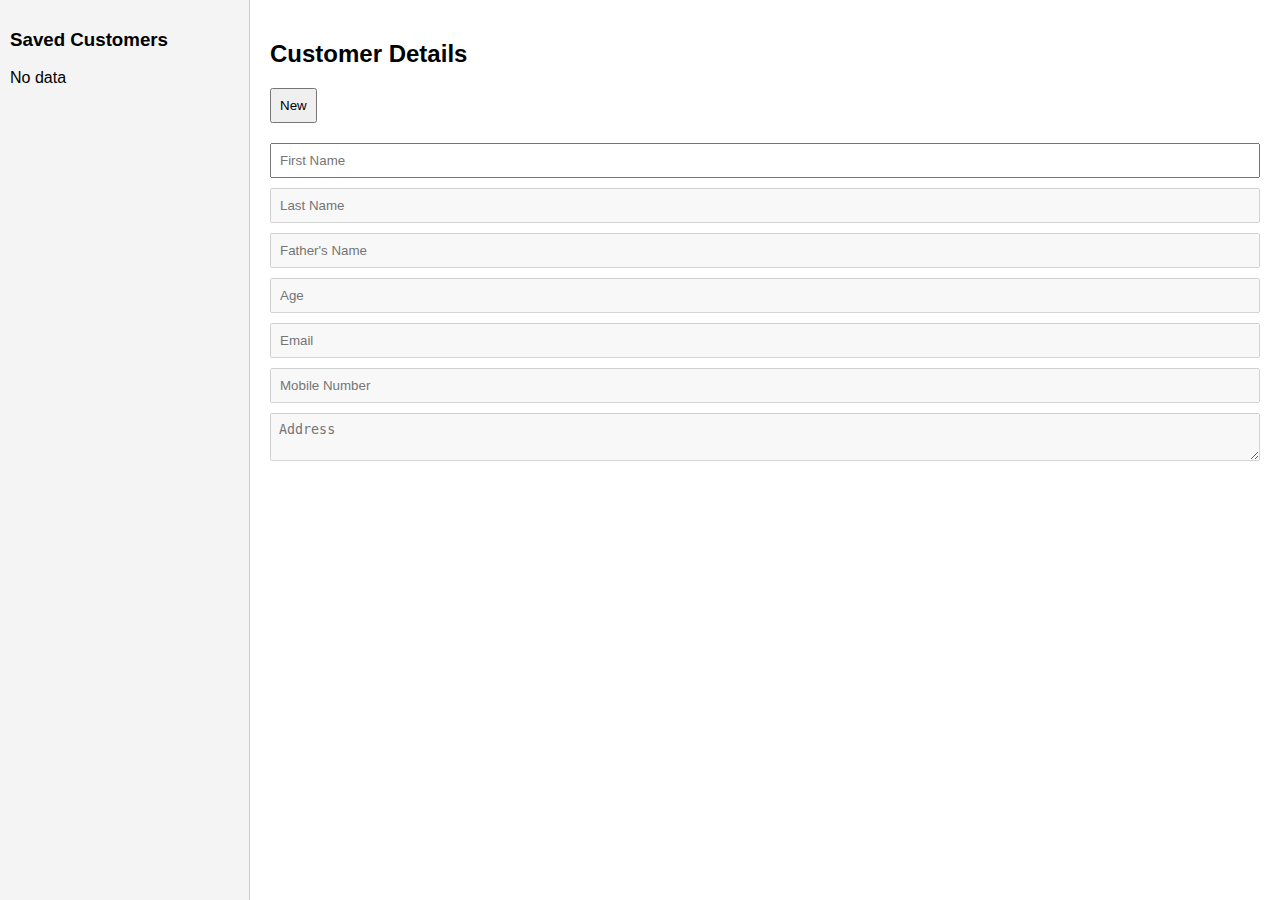
<file: index.html>
<!DOCTYPE html>
<html lang="en">
<head>
  <meta charset="UTF-8">
  <title>Customer Form</title>
    <link rel="stylesheet" href="form.css" />
</head>
<body>

  <div class="sidebar">
    <h3>Saved Customers</h3>
    <div id="customerList"></div>
  </div>

  <div class="main">
    <h2>Customer Details</h2>
    <button type="button" id="newBtn">New</button>
    <form id="customerForm">
      <input type="text" id="firstName" placeholder="First Name" required />
      <input type="text" id="lastName" placeholder="Last Name" disabled />
      <input type="text" id="fatherName" placeholder="Father's Name" disabled />
      <input type="number" id="age" placeholder="Age" disabled />
      <input type="email" id="email" placeholder="Email" disabled />
      <input type="text" id="mobile" placeholder="Mobile Number" disabled />
      <textarea id="address" placeholder="Address" disabled></textarea>
      <div id="statusMsg"></div>
    </form>
  </div>
  <script src="form.js"></script>
</body>
</html>
</file>
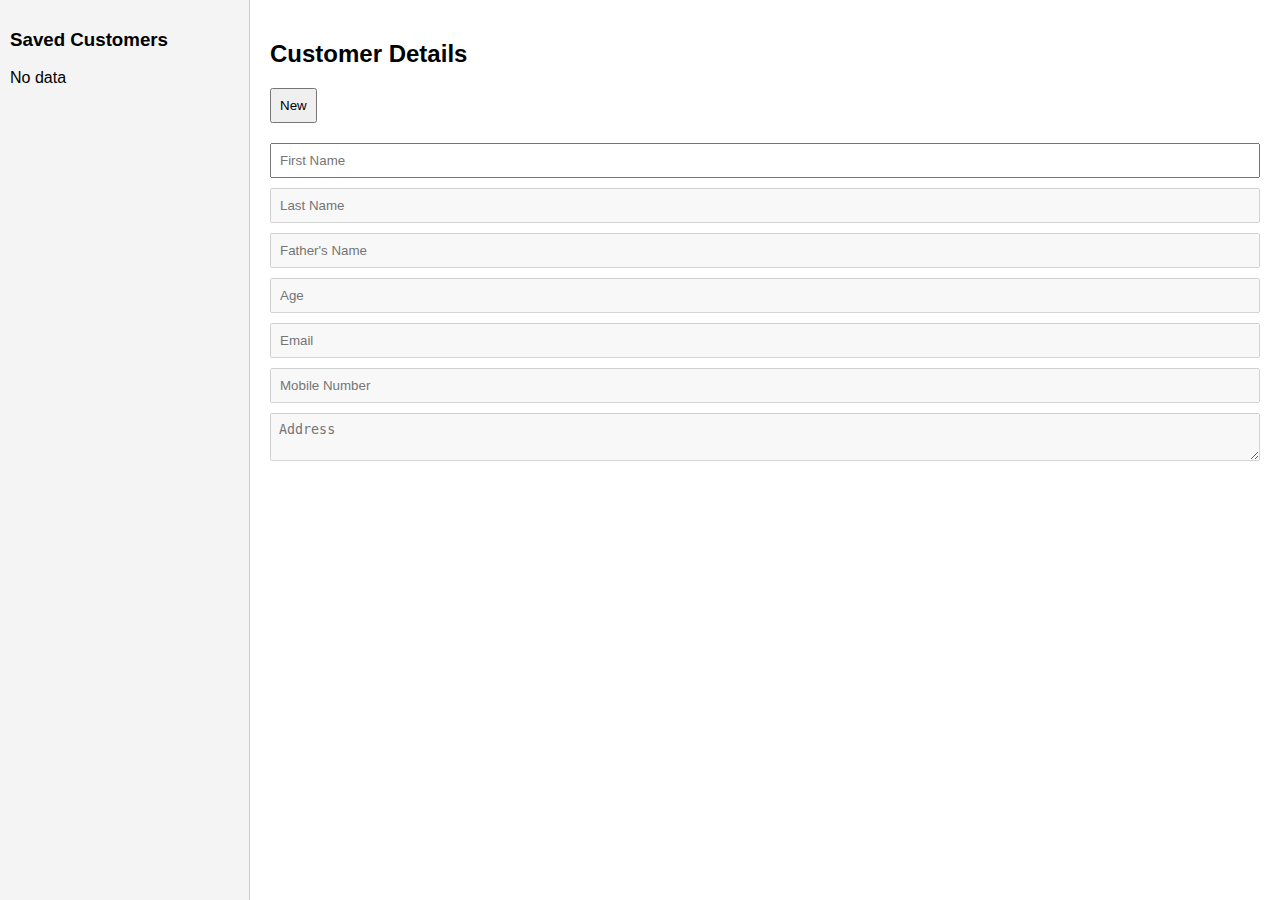
<file: form.html>
<!DOCTYPE html>
<html lang="en">
<head>
  <meta charset="UTF-8">
  <title>Customer Form</title>
    <link rel="stylesheet" href="form.css" />
</head>
<body>

  <div class="sidebar">
    <h3>Saved Customers</h3>
    <div id="customerList"></div>
  </div>

  <div class="main">
    <h2>Customer Details</h2>
    <button type="button" id="newBtn">New</button>
    <form id="customerForm">
      <input type="text" id="firstName" placeholder="First Name" required />
      <input type="text" id="lastName" placeholder="Last Name" disabled />
      <input type="text" id="fatherName" placeholder="Father's Name" disabled />
      <input type="number" id="age" placeholder="Age" disabled />
      <input type="email" id="email" placeholder="Email" disabled />
      <input type="text" id="mobile" placeholder="Mobile Number" disabled />
      <textarea id="address" placeholder="Address" disabled></textarea>
      <div id="statusMsg"></div>
    </form>
  </div>
  <script src="form.js"></script>
</body>
</html>
</file>
<file: form.css>
body {
        display: flex;
        font-family: Arial, sans-serif;
        margin: 0;
        padding: 0;
    }

    .sidebar {
        width: 250px;
        background-color: #f4f4f4;
        border-right: 1px solid #ccc;
        padding: 10px;
        height: 100vh;
        box-sizing: border-box;
        overflow-y: auto;
    }

    .main {
        flex: 1;
        padding: 20px;
    }

    .customer-entry {
        margin-bottom: 10px;
        display: flex;
        justify-content: space-between;
        align-items: center;
    }

    .customer-entry button {
        margin-left: 10px;
    }

    input,
    textarea,
    button {
        margin-bottom: 10px;
        padding: 8px;
        width: 100%;
        box-sizing: border-box;
    }

    button {
        width: auto;
    }

    #statusMsg {
        color: green;
        margin-top: 10px;
        height: 20px;
    }

    #newBtn {
        margin-bottom: 20px;
    }
</file>
